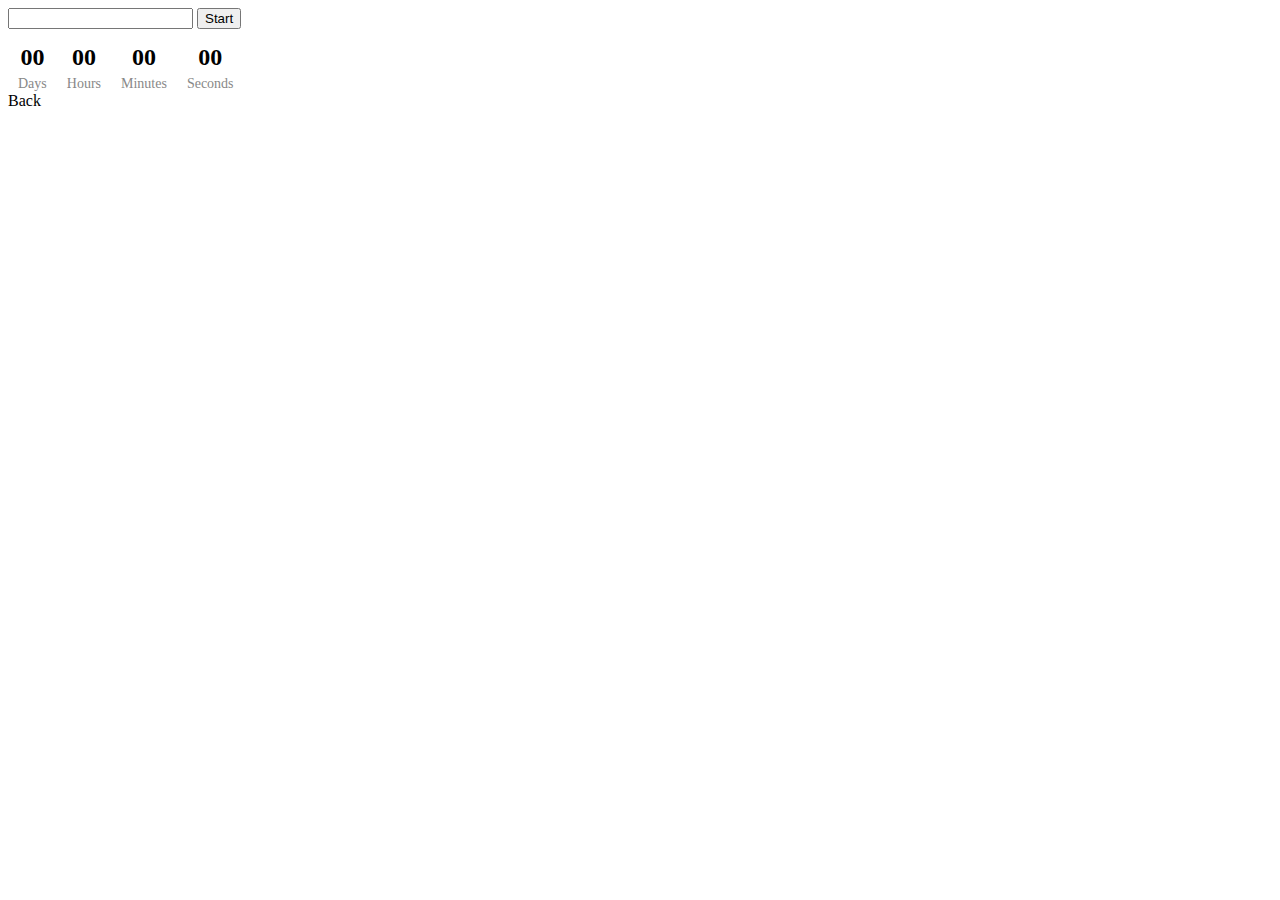
<file: src/1-timer.html>
<!DOCTYPE html>
<html lang="en">
<head>
    <meta charset="UTF-8">
    <meta name="viewport" content="width=device-width, initial-scale=1.0">
    <title>Document</title>
    <link rel="stylesheet" href="./css/styles.css">
    <link rel="stylesheet" href="./css/reset.css">
    <script type="module" src="./js/1-timer.js"></script>
</head>
<body>
  <input type="text" id="datetime-picker" />
  <button type="button" data-start>Start</button>
  
  <div class="timer">
    <div class="field">
      <span class="value" data-days>00</span>
      <span class="label">Days</span>
    </div>
    <div class="field">
      <span class="value" data-hours>00</span>
      <span class="label">Hours</span>
    </div>
    <div class="field">
      <span class="value" data-minutes>00</span>
      <span class="label">Minutes</span>
    </div>
    <div class="field">
      <span class="value" data-seconds>00</span>
    <span class="label">Seconds</span>
  </div>
</div>
<a href="./index.html">Back</a>
</body>
</html>
</file>
<file: src/css/styles.css>
.timer {
  margin-top: 15px;
  display: flex;
  align-items: center;
}

.field {
  margin: 0 10px;
  text-align: center;
}

.value {
  font-size: 24px;
  font-weight: bold;
}

.label {
  font-size: 14px;
  color: #888;
  display: block;
  margin-top: 5px;
}

fieldset {
  width: 200px;
  margin-bottom: 15px;
}
</file>
